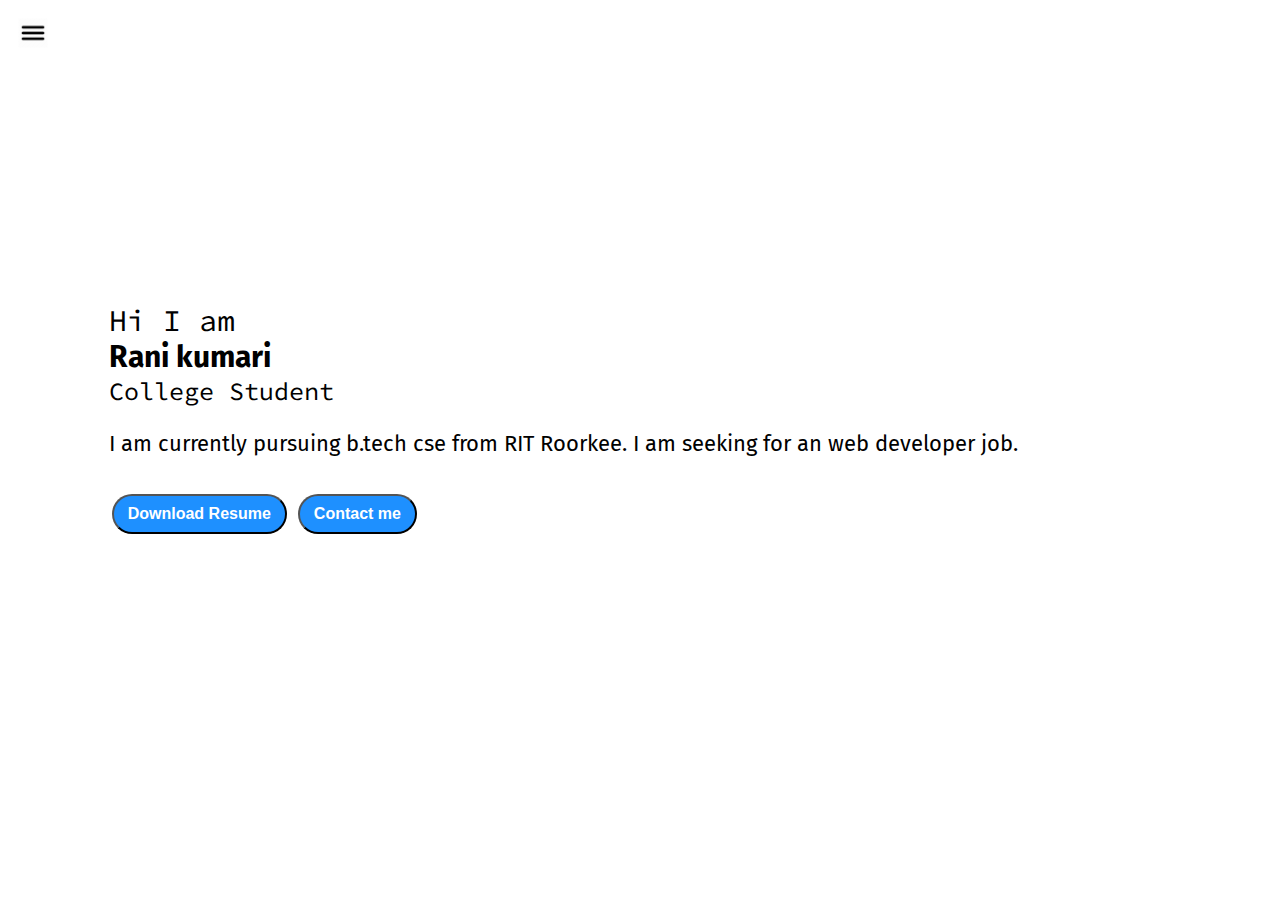
<file: index.html>
<!DOCTYPE html>
<html lang="en">

<head>
    <meta charset="UTF-8">
    <meta http-equiv="X-UA-Compatible" content="IE=edge">
    <meta name="viewport" content="width=device-width, initial-scale=1.0">
    <title>Rani kumari - Portfolio</title>
    <link rel="stylesheet" href="style.css">
</head>

<body>
    <div class="container">
        <div class="sidebar sidebargo">
            <nav>
                <ul>
                    <li><a href="/">HOME</a></li>
                    <li><a href="/intro.html">INTRODUCTION</a></li>
                    <li><a href="/blog.html">PROJECTS</a></li>
                    <li><a href="/contact.html">CONTACT</a></li>
                </ul>
            </nav>
        </div>
        <div class="main">
            <div class="hamburger">
                <img class="ham" src="ham.png" alt="" width="30">
                <img class="cross" src="cross.png" alt="" width="15">
            </div>
            <div class="infoContainer">
                <div class="devInfo">
                    <div class="hello">Hi I am</div>
                    <div class="name">Rani kumari</div>
                    <div class="about">College Student</div>
                    <div class="moreabout">I am currently pursuing
                        b.tech cse from RIT Roorkee. I am seeking for an
                        web developer job.
                    </div>
                    <div class="buttons">
                        <a href="/resume.docx">
                        <button class="btn">Download Resume</button></a>
                        <a href="/contact.html">
                        <button class="btn">Contact me</button></a>
                    </div>
                </div>
                <div class="devPic"><img src="dev.png" alt="Rani kumari"></div>
            </div>
        </div>
    </div>
    <script src="script.js"></script>
</body>

</html>
</file>
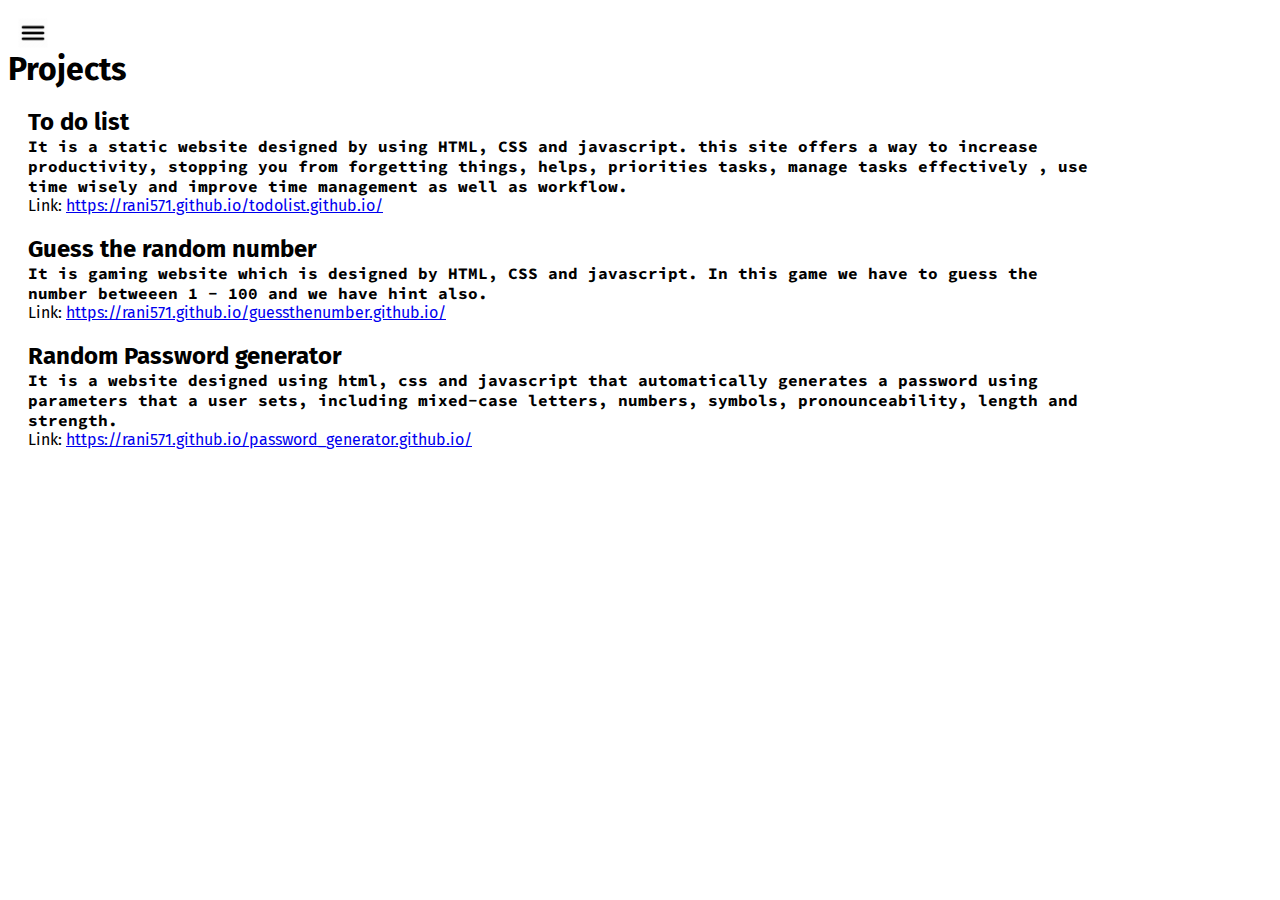
<file: blog.html>
<!DOCTYPE html>
<html lang="en">

<head>
    <meta charset="UTF-8">
    <meta http-equiv="X-UA-Compatible" content="IE=edge">
    <meta name="viewport" content="width=device-width, initial-scale=1.0">
    <title>Rani kumari - Portfolio</title>
    <link rel="stylesheet" href="style.css">
</head>

<body>
    <div class="container">
        <div class="sidebar sidebargo">
            <nav>
                <ul>
                    <li><a href="/">HOME</a></li>
                    <li><a href="/intro.html">INTRODUCTION</a></li>
                    <li><a href="/blog.html">PROJECTS</a></li>
                    <li><a href="/contact.html">CONTACT</a></li>
                </ul>
            </nav>
        </div>
        <div class="main">
            <div class="hamburger">
                <img class="ham" src="ham.png" alt="" width="30">
                <img class="cross" src="cross.png" alt="" width="15">
            </div>

            <div class="blogContainer">
                <h1>Projects</h1>
                <div class="blogItem">
                    <h2>To do list</h2>
                    <p>It is a static website designed by using HTML, CSS and javascript.
                        this site offers a way to increase productivity, stopping you from
                        forgetting things, helps, priorities tasks, manage tasks effectively
                        , use time wisely and improve time management as well as workflow.
                    </p>
                    <div>Link: <a
                            href="https://rani571.github.io/todolist.github.io/">https://rani571.github.io/todolist.github.io/</a>
                    </div>
                </div>

                <div class="blogItem">
                    <h2>Guess the random number</h2>
                    <p>It is gaming website which is designed by HTML, CSS and javascript.
                        In this game we have to guess the number betweeen 1 - 100 and we have
                        hint also. 
                    </p>
                    <div>Link: <a
                            href="https://rani571.github.io/guessthenumber.github.io/">https://rani571.github.io/guessthenumber.github.io/</a>
                    </div>
                </div>

                <div class="blogItem">
                    <h2>Random Password generator</h2>
                    <p>It is a website designed using html, css and javascript
                        that automatically generates a password using parameters that
                        a user sets, including mixed-case letters, numbers, symbols,
                        pronounceability, length and strength.
                    </p>
                    <div>Link: <a
                        href="https://rani571.github.io/password_generator.github.io/">https://rani571.github.io/password_generator.github.io/</a>
                </div>
                </div>
                
            </div>
        </div>
    </div>
    <script src="script.js"></script>
</body>

</html>
</file>
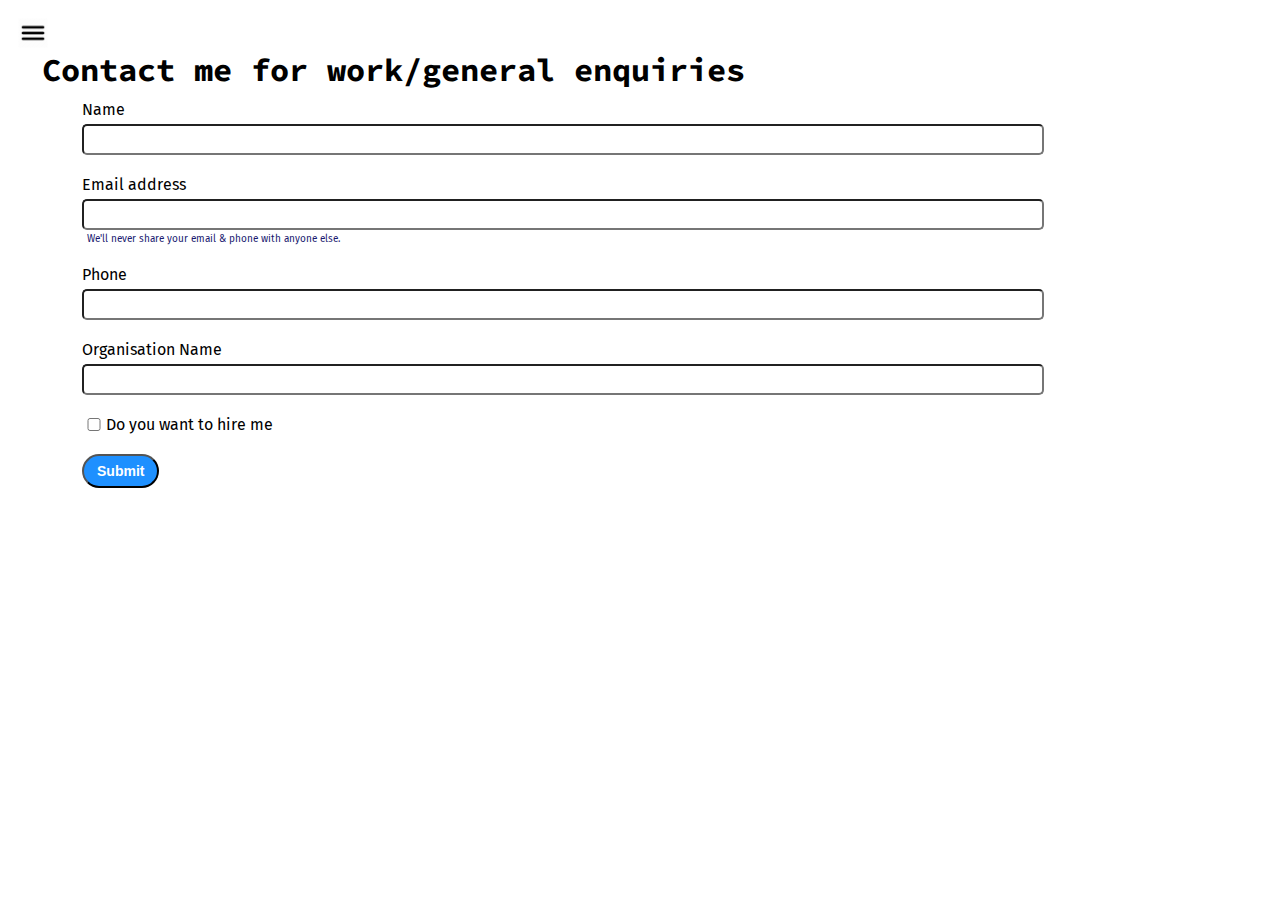
<file: contact.html>
<!DOCTYPE html>
<html lang="en">

<head>
    <meta charset="UTF-8">
    <meta http-equiv="X-UA-Compatible" content="IE=edge">
    <meta name="viewport" content="width=device-width, initial-scale=1.0">
    <title>Rani kumari - Portfolio</title>
    <link rel="stylesheet" href="style.css">
</head>

<body>
    <div class="container">
        <div class="sidebar sidebargo">
            <nav>
                <ul>
                    <li><a href="/">HOME</a></li>
                    <li><a href="/intro.html">INTRODUCTION</a></li>
                    <li><a href="/blog.html">PROJECTS</a></li>
                    <li><a href="/contact.html">CONTACT</a></li>
                </ul>
            </nav>
        </div>
        <div class="main">
          <div class="hamburger">
            <img class="ham" src="ham.png" alt="" width="30">
            <img class="cross" src="cross.png" alt="" width="15">
        </div>
        
            <div class="contactform">
                <h1>Contact me for work/general enquiries</h1>
                <form action="https://formsubmit.co/ba3dd6458d0728fad971d7b685de28cf" method="POST">
                    <div class="mb-3">
                        <label for="clientemail" class="form-label">Name</label>
                        <input type="name" name="name" class="form-control" id="clientemail" aria-describedby="emailHelp" required>
                      </div>
                    <div class="mb-3">
                      <label for="clientemail" class="form-label">Email address</label>
                      <input type="email" name="email" class="form-control" id="clientemail" aria-describedby="emailHelp" required>
                      <div id="emailHelp" class="form-text">We'll never share your email & phone with anyone else.</div>
                    </div>
                    <div class="mb-3">
                      <label for="clientphone" class="form-label">Phone</label>
                      <input type="phone" name="phone" class="form-control" id="clientphone" required>
                    </div>
                    <div class="mb-3">
                        <label for="clientemail" class="form-label">Organisation Name</label>
                        <input type="enquiry" name="Organisation" class="form-control" id="clientemail" aria-describedby="emailHelp" required>
                      </div>
                    <div class="mb-3" id="form-check">
                      <input type="checkbox" class="form-check-input" id="isclient" required>
                      <label class="form-check-label" for="isclient">Do you want to hire me</label>
                    </div>
                    <button type="submit" class="btn btn-sm">Submit</button>
                  </form>
            </div>
        </div>
    </div>
    <script src="script.js"></script>
    <!-- <script src="https://smtpjs.com/v3/smtp.js"></script>
    <script>
      function sendEmail(){
        Email.send({
            Host : "smtp.gmail.com",
            Username : "ranikumari4356867@gamil.com",
            Password : "Rani@1234",
            To : 'ranikumari4356867@gmail.com',
            From : document.getElementById("clientemail").value,
            Subject : "New Contact Form Enquiry",
            Body : "And this is the body"
        }).then(
          message => alert(message)
          );
      }
    </script> -->
</body>

</html>
</file>
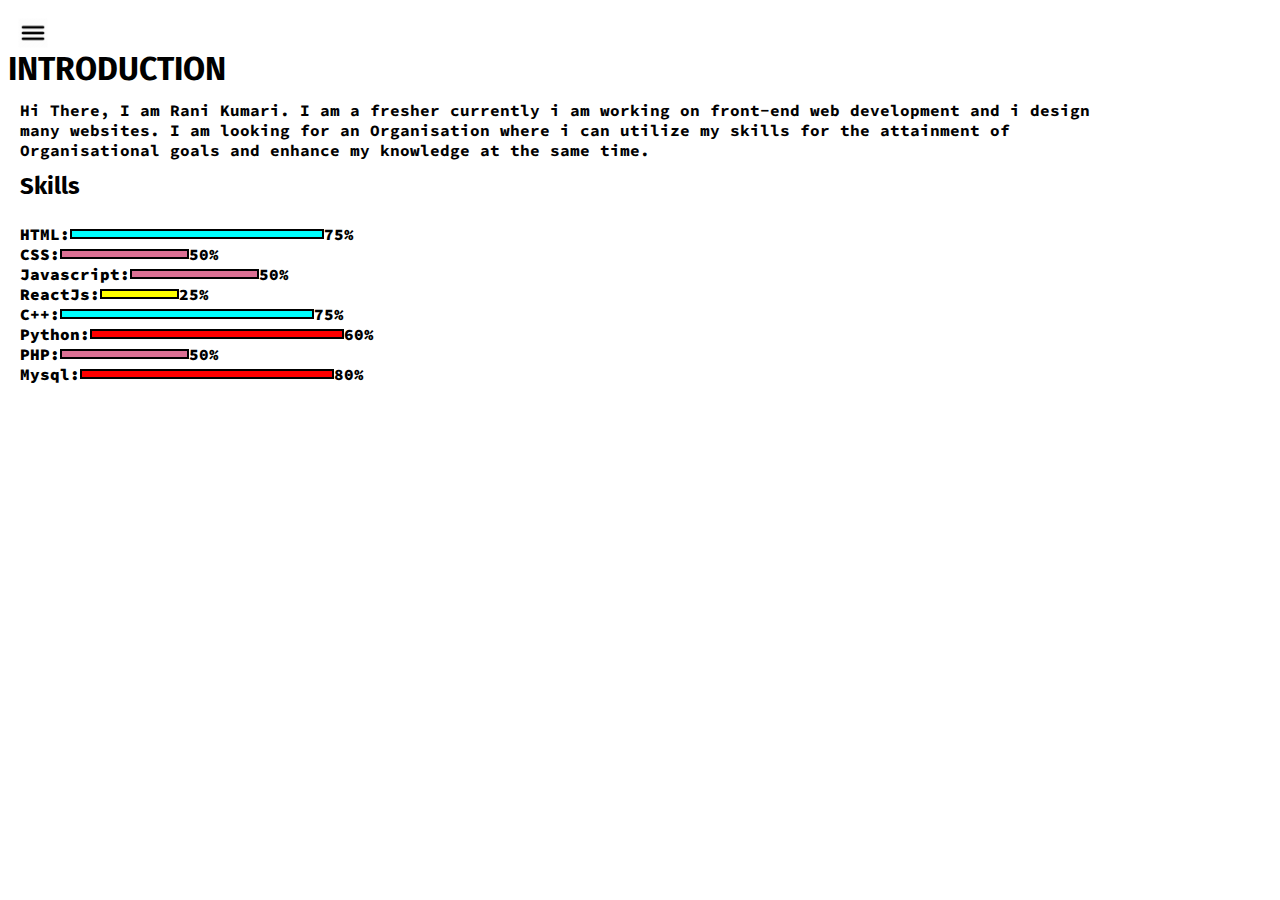
<file: intro.html>
<!DOCTYPE html>
<html lang="en">

<head>
    <meta charset="UTF-8">
    <meta http-equiv="X-UA-Compatible" content="IE=edge">
    <meta name="viewport" content="width=device-width, initial-scale=1.0">
    <title>Rani kumari - Portfolio</title>
    <link rel="stylesheet" href="style.css">
</head>

<body>
    <div class="container">
        <div class="sidebar sidebargo">
            <nav>
                <ul>
                    <li><a href="/">HOME</a></li>
                    <li><a href="/intro.html">INTRODUCTION</a></li>
                    <li><a href="/blog.html">PROJECTS</a></li>
                    <li><a href="/contact.html">CONTACT</a></li>
                </ul>
            </nav>
        </div>
        <div class="main">
            <div class="hamburger">
                <img class="ham" src="ham.png" alt="" width="30">
                <img class="cross" src="cross.png" alt="" width="15">
            </div>
            <div class="intro">
                <h1>INTRODUCTION</h1>
                <p>Hi There, I am Rani Kumari. I am a fresher currently i am
                    working on front-end web development and i design many websites.
                    I am looking for an Organisation where i can utilize my skills
                    for the attainment of Organisational goals and enhance my
                    knowledge at the same time.
                </p>
                <h2>Skills</h2>
                <div class="skillcontainer">
                    <div class="skillItem">HTML:
                        <div class="skill seventyfive"> </div> 75%
                    </div>
                    <div class="skillItem">CSS:
                        <div class="skill fifty"> </div> 50%
                    </div>
                    <div class="skillItem">Javascript:
                        <div class="skill fifty"> </div> 50%
                    </div>
                    <div class="skillItem">ReactJs:
                        <div class="skill twentyfive"> </div> 25%
                    </div>
                    <div class="skillItem">C++:
                        <div class="skill seventyfive"></div>75%
                    </div>
                    <div class="skillItem">Python:
                        <div class="skill"> </div> 60%
                    </div>
                    <div class="skillItem">PHP:
                        <div class="skill fifty"> </div> 50%
                    </div>
                    <div class="skillItem">Mysql:
                        <div class="skill"> </div> 80%
                    </div>
                </div>
            </div>
        </div>
    </div>
    <script src="script.js"></script>
</body>

</html>
</file>
<file: style.css>
@import url('https://fonts.googleapis.com/css2?family=Fira+Sans&display=swap');
@import url('https://fonts.googleapis.com/css2?family=Fira+Sans&family=Source+Code+Pro:wght@300&display=swap');

*{
    margin: 0;
    padding: 0;
}

.sidebar{
    background-color: rgb(204, 200, 200);
    /* width: 300px; */
    font-family: 'Fira Sans', sans-serif;
    height: 100vh;
    transition: transform 0.1s ease-in;
    position: absolute;
}

.sidebar nav{
    padding: 20px;
}

.sidebar nav li{
    list-style: none;
    font-size: 22px;
    padding: 28px 0px;
}

.sidebar nav li a{
    text-decoration: none;
    color:black;
}

.main{
    /* background-color: yellow; */
    width: 88vw;
}

.container{
    display: flex;
}

.infoContainer{
    /* background-color: rgb(224, 35, 139); */
    height: 58vh;
    width: 80vw;
    margin: 158px auto;
    display: flex;
    justify-content: space-around;
}

.devInfo{
    font-size: 16px;
    display: flex;
    justify-content: center;
    flex-direction: column;
    font-family: 'Source Code Pro', monospace;
}

.hello{
    font-size: 3em;
}

.name{
    font-size: 3em;
    font-weight: bold;
    font-family: 'Fira Sans', sans-serif;
}

.about{
    font-size: 2.5em;
}

.moreabout{
    font-size: 2.2em;
    font-family: 'Fira Sans', sans-serif;
    margin-top: 23px;
}

.buttons{
    margin-top: 34px;
    font-size: 16px;
}

.btn{
    padding: 9px 14px;
    border-radius: 22px;
    color: white;
    background-color: dodgerblue;
    font-weight: bold;
    font-size: 2em;
    margin: 3px 3px;
    cursor: pointer;
}

.btn:hover{
    background-color: white;
    color:dodgerblue;
}

.btn-sm{
    font-size: 14px;
    padding: 7px 13px;
    margin: 10px 0;
}

.devPic img{
    height: 58vh;
}

.contactform{
    padding: 0 34px;
    /* padding-top: 144px; */
    font-family: 'Fira Sans', sans-serif;
    margin: 88px;
}

.contactform h1{
    font-family: 'Source Code Pro', monospace;
    /* text-align: center; */
    /* padding: 12px 0; */
}

.contactform form div{
    padding: 10px 0;
    display: flex;
    flex-direction: column;
}

.contactform form div input{
    /* width: 26vw; */
    border-radius: 5px;
    margin: 5px 0 0 0;
    padding: 6px;
}

.contactform form{
    margin: 0 40px;
}

#emailHelp{
    font-size: 10px;
    color: midnightblue;
    margin: 0 5px;
    padding: 3px 0 0 0;
}

#form-check{
    flex-direction: row;
}

#form-check input{
    width: 24px;
    margin: 3px 0;
}

.blogItem{
    margin: 20px;
    font-family: 'Fira Sans', sans-serif;
}

.blogContainer{
    margin: 45px 88px;
}

h1{
    font-family: 'Fira Sans', sans-serif;
}

p{
    font-family: 'Source Code Pro', monospace;
    font-weight: bold;
}

.intro{
    margin: 45px 88px;
}

.intro h2{
    font-family: 'Fira Sans', sans-serif;
    margin: 12px;
}

.intro p{
    font-family: 'Source Code Pro', monospace;
    margin: 12px;
    font-weight: bold;
}

.skillcontainer{
    padding: 12px;
}

.skillItem{
    display: flex;
    align-items: center;
    font-family: 'Source Code Pro', monospace;
    font-weight: 900;
}

.skill{
    width: 250px;
    height: 6px;
    background-color: red;
    border: 2px solid black;
}

.hundred{
    width: 250px;
    background-color: blueviolet;
}

.seventyfive{
    width: 200px;
    padding-right: 50px;
    background-color: aqua;
}

.fifty{
    width: 125px;
    background-color: palevioletred;
}

.twentyfive{
    width: 75px;
    background-color: yellow;
}

.sidebargo{
    transform: translate(-443px, 0px);
    position: absolute;
}

.hamburger{
    position: absolute;
    cursor: pointer;
    top: 10px;
    left: 10px;
}

.ham{
    margin-top: 8px;
    margin-left: 8px;
}

.cross{
    margin-left: 150px;
    margin-top: 5px;
}

@media (max-width: 1500px) {
    /* *{
        background-color: rgb(211, 86, 86); 
    } */
    /* .sidebar{
        transform: translate(-443px, 0px);
        position: absolute;
    } */
    .buttons{
        font-size: 8px;
    }
    .devInfo{
        font-size: 10px;
    }
    .devPic{
        display: none;
    }
    .intro, .blogContainer, .contactform{
        margin: 50px 8px;
    }
}
</file>
